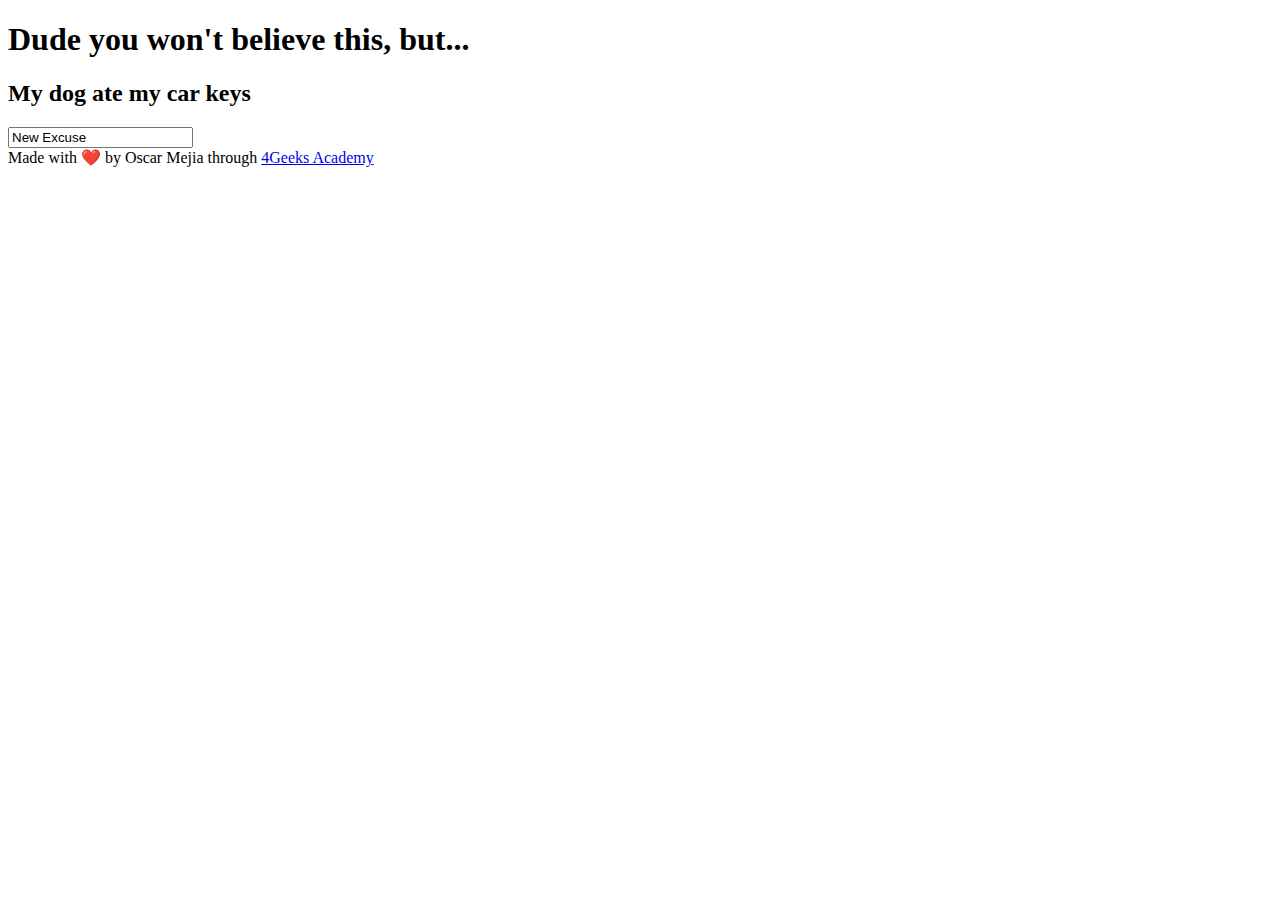
<file: src/index.html>
<!DOCTYPE html>
<html>
  <head>
    <meta charset="UTF-8" />
    <meta name="viewport" content="width=device-width, initial-scale=1.0" />
    <title>Excuse Generator</title>
    <link
      rel="stylesheet"
      href="https://use.fontawesome.com/releases/v5.2.0/css/all.css"
      integrity="sha384-hWVjflwFxL6sNzntih27bfxkr27PmbbK/iSvJ+a4+0owXq79v+lsFkW54bOGbiDQ"
      crossorigin="anonymous"
    />
    <link rel="shortcut icon" href="./4geeks.ico" />
  </head>
  <body>
    <div class="container-fluid text-center">
      <h1 class="mt-5">Dude you won't believe this, but...</h1>
      <h2 id="the-excuse">My dog ate my car keys</h2>

      <div class="refreshing-excuse">
        <input
          class="btn btn-outline-secondary"
          value="New Excuse"
          onClick="window.location.reload(true)"
        />
      </div>
      <div class="fixed-bottom p-4">
        Made with ❤️ by Oscar Mejia through
        <a href="https://www.4geeksacademy.com">4Geeks Academy</a>
      </div>
    </div>
  </body>
</html>
</file>
